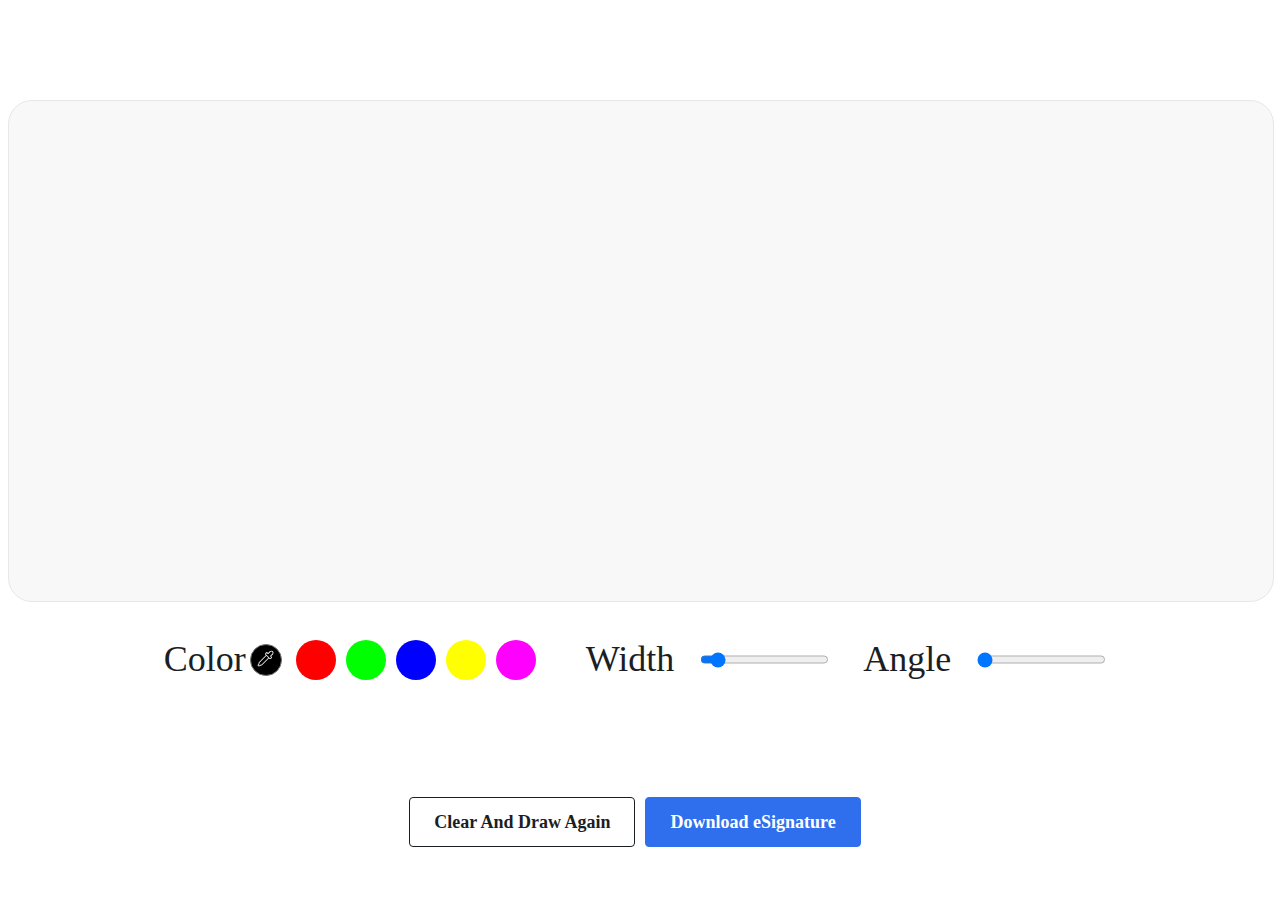
<file: index.html>
<!DOCTYPE html>
<html lang="en">
<head>
    <meta charset="UTF-8">
    <meta name="viewport" content="width=device-width, initial-scale=1.0">
    <title>Simple Drawing App</title>
    <link rel="stylesheet" href="styles.css">
</head>
<body>
    <div id="deedsign-container">
        <div id="svgWrapper">
            <svg id="drawingArea" xmlns="http://www.w3.org/2000/svg" style="background-color: transparent;">
                <g id="pathsGroup">
                    
                </g> 
            </svg>
        </div>
        <div id="controls">
            <div class="controls-inner">
                <div class="color-picker-wrapper">
                    <p class="color-picker-title">Color</p>
                    <div id="colorPickerWrapper">
                        <label for="colorPicker">
                            <svg xmlns="http://www.w3.org/2000/svg" version="1.1" xmlns:xlink="http://www.w3.org/1999/xlink" width="512" height="512" x="0" y="0" viewBox="0 0 24 24" style="enable-background:new 0 0 512 512" xml:space="preserve" class="hovered-paths"><g><defs><path id="a" d="M16.525 2.766 14.501 4.79l-.235-.233c-.72-.723-1.973-.728-2.707.007a1.912 1.912 0 0 0 0 2.7l.234.234-8.026 8.025a2.63 2.63 0 0 0-.732 2.23l-.577.58c-.607.58-.605 1.626 0 2.206.578.607 1.625.607 2.207 0l.577-.578a2.63 2.63 0 0 0 2.232-.731l8.026-8.025.233.233a1.913 1.913 0 0 0 2.707-2.706l-.232-.235 2.024-2.024c1.019-.978 1.018-2.732-.002-3.708A2.612 2.612 0 0 0 18.378 2c-.671 0-1.343.256-1.853.766zm-1.672 3.087 2.379-2.38c.611-.611 1.68-.611 2.293.003.628.602.629 1.687 0 2.29l-2.379 2.379a.499.499 0 0 0 0 .707l.586.587a.914.914 0 0 1-1.292 1.293l-4.174-4.174a.913.913 0 0 1 .006-1.292.924.924 0 0 1 1.287 0l.587.587a.501.501 0 0 0 .707 0zM3.165 19.04l.767-.768a.502.502 0 0 0 .13-.48 1.613 1.613 0 0 1 .412-1.562l8.027-8.025 2.292 2.292-8.026 8.026c-.406.406-.989.56-1.561.412a.503.503 0 0 0-.481.13l-.766.768a.513.513 0 0 1-.374.169c-.432 0-.825-.572-.42-.962z" fill="#ffffff" opacity="1" data-original="#000000" class="hovered-path"></path></defs><use xlink:href="#a" fill="#000" fill-rule="evenodd"></use></g></svg>
                        </label>
                        <input type="color" id="colorPicker">
                    </div>
                    <button class="color-btn" style="background-color: #ff0000;"></button>
                    <button class="color-btn" style="background-color: #00ff00;"></button>
                    <button class="color-btn" style="background-color: #0000ff;"></button>
                    <button class="color-btn" style="background-color: #ffff00;"></button>
                    <button class="color-btn" style="background-color: #ff00ff;"></button>
                </div>
                <div class="deed-flex-row">
                    <div class="deed-flex-row">
                        <p class="color-picker-title">Width</p>
                        <input type="range" id="brushSize" min="1" max="50" value="5">
                    </div>
                    <div class="deed-flex-row">
                        <p class="color-picker-title">Angle</p>
                        <input type="range" id="angle" min="0" max="360" value="0">
                    </div>
                </div>
            </div>
            
            <div class="signature-clear-btn-wrapper">
                <button id="clearBtn">Clear And Draw Again</button>
                <button id="downloadBtn">Download eSignature</button>
            </div>
            
        </div>
    </div>
    <script src="app.js"></script>
</body>
</html>
</file>
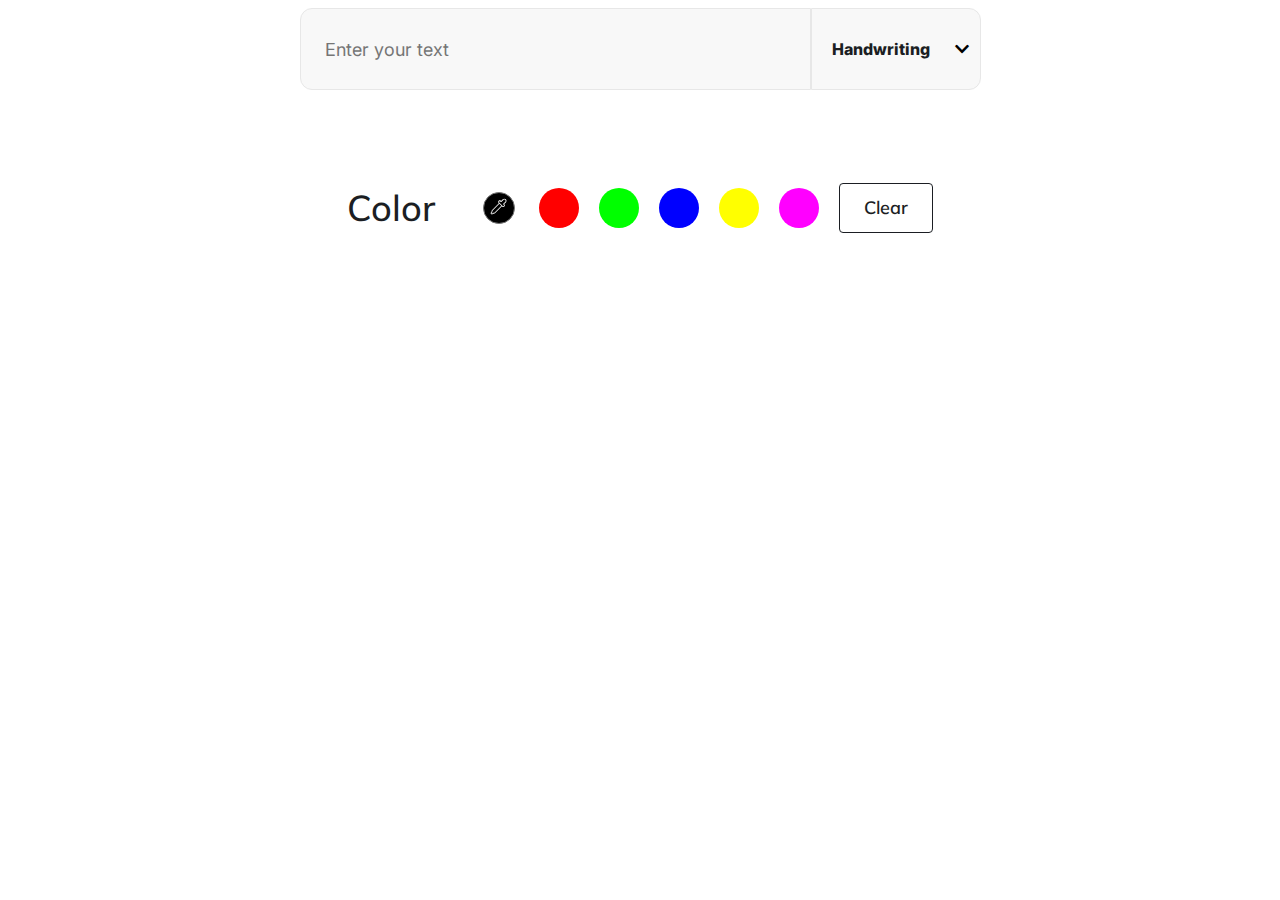
<file: demo.html>
<!DOCTYPE html>
<html lang="en">

<head>
    <meta charset="UTF-8" />
    <meta name="viewport" content="width=device-width, initial-scale=1.0" />
    <title>Signature Generator</title>
    <link rel="stylesheet" href="demo.css" />
    <link rel="stylesheet" href="https://cdnjs.cloudflare.com/ajax/libs/font-awesome/5.15.4/css/all.min.css" />
    <link rel="preconnect" href="https://fonts.googleapis.com">
    <link rel="preconnect" href="https://fonts.gstatic.com" crossorigin>
    <link href="https://fonts.googleapis.com/css2?family=Bad+Script&display=swap" rel="stylesheet">
    <link href="https://fonts.googleapis.com/css2?family=Bilbo+Swash+Caps&display=swap" rel="stylesheet">
    <link href="https://fonts.googleapis.com/css2?family=Bilbo+Swash+Caps&family=Caveat:wght@400..700&display=swap"
        rel="stylesheet">
    <link
        href="https://fonts.googleapis.com/css2?family=Bilbo+Swash+Caps&family=Caveat:wght@400..700&family=Covered+By+Your+Grace&display=swap"
        rel="stylesheet">
    <link
        href="https://fonts.googleapis.com/css2?family=Bilbo+Swash+Caps&family=Caveat:wght@400..700&family=Covered+By+Your+Grace&family=Dancing+Script:wght@400..700&display=swap"
        rel="stylesheet">
    <link
        href="https://fonts.googleapis.com/css2?family=Bilbo+Swash+Caps&family=Caveat:wght@400..700&family=Covered+By+Your+Grace&family=Dancing+Script:wght@400..700&family=La+Belle+Aurore&display=swap"
        rel="stylesheet">

    <link
        href="https://fonts.googleapis.com/css2?family=Bilbo+Swash+Caps&family=Caveat:wght@400..700&family=Covered+By+Your+Grace&family=Dancing+Script:wght@400..700&family=La+Belle+Aurore&family=Marck+Script&display=swap"
        rel="stylesheet">

    <link
        href="https://fonts.googleapis.com/css2?family=Bilbo+Swash+Caps&family=Caveat:wght@400..700&family=Covered+By+Your+Grace&family=Dancing+Script:wght@400..700&family=La+Belle+Aurore&family=Marck+Script&family=Nothing+You+Could+Do&display=swap"
        rel="stylesheet">
    <link
        href="https://fonts.googleapis.com/css2?family=Bilbo+Swash+Caps&family=Caveat:wght@400..700&family=Covered+By+Your+Grace&family=Dancing+Script:wght@400..700&family=La+Belle+Aurore&family=Marck+Script&family=Nothing+You+Could+Do&family=Stalemate&display=swap"
        rel="stylesheet">
    <link
        href="https://fonts.googleapis.com/css2?family=Bilbo+Swash+Caps&family=Caveat:wght@400..700&family=Covered+By+Your+Grace&family=DM+Sans:ital,opsz,wght@0,9..40,100..1000;1,9..40,100..1000&family=Dancing+Script:wght@400..700&family=La+Belle+Aurore&family=Marck+Script&family=Nothing+You+Could+Do&family=Stalemate&display=swap"
        rel="stylesheet">
    <link
        href="https://fonts.googleapis.com/css2?family=Bilbo+Swash+Caps&family=Caveat:wght@400..700&family=Covered+By+Your+Grace&family=DM+Sans:ital,opsz,wght@0,9..40,100..1000;1,9..40,100..1000&family=Dancing+Script:wght@400..700&family=Dosis:wght@200..800&family=La+Belle+Aurore&family=Marck+Script&family=Nothing+You+Could+Do&family=Stalemate&display=swap"
        rel="stylesheet">
    <link
        href="https://fonts.googleapis.com/css2?family=Bilbo+Swash+Caps&family=Caveat:wght@400..700&family=Covered+By+Your+Grace&family=DM+Sans:ital,opsz,wght@0,9..40,100..1000;1,9..40,100..1000&family=Dancing+Script:wght@400..700&family=Dosis:wght@200..800&family=Inter:wght@100..900&family=La+Belle+Aurore&family=Marck+Script&family=Nothing+You+Could+Do&family=Stalemate&display=swap"
        rel="stylesheet">
    <link
        href="https://fonts.googleapis.com/css2?family=Bilbo+Swash+Caps&family=Caveat:wght@400..700&family=Covered+By+Your+Grace&family=DM+Sans:ital,opsz,wght@0,9..40,100..1000;1,9..40,100..1000&family=Dancing+Script:wght@400..700&family=Dosis:wght@200..800&family=Inter:wght@100..900&family=Karla:ital,wght@0,200..800;1,200..800&family=La+Belle+Aurore&family=Marck+Script&family=Nothing+You+Could+Do&family=Stalemate&display=swap"
        rel="stylesheet">
    <link
        href="https://fonts.googleapis.com/css2?family=Bilbo+Swash+Caps&family=Caveat:wght@400..700&family=Covered+By+Your+Grace&family=DM+Sans:ital,opsz,wght@0,9..40,100..1000;1,9..40,100..1000&family=Dancing+Script:wght@400..700&family=Dosis:wght@200..800&family=Inter:wght@100..900&family=Karla:ital,wght@0,200..800;1,200..800&family=La+Belle+Aurore&family=Lato:ital,wght@0,100;0,300;0,400;0,700;0,900;1,100;1,300;1,400;1,700;1,900&family=Marck+Script&family=Nothing+You+Could+Do&family=Stalemate&display=swap"
        rel="stylesheet">
    <link
        href="https://fonts.googleapis.com/css2?family=Bilbo+Swash+Caps&family=Caveat:wght@400..700&family=Covered+By+Your+Grace&family=DM+Sans:ital,opsz,wght@0,9..40,100..1000;1,9..40,100..1000&family=Dancing+Script:wght@400..700&family=Dosis:wght@200..800&family=Inter:wght@100..900&family=Karla:ital,wght@0,200..800;1,200..800&family=La+Belle+Aurore&family=Lato:ital,wght@0,100;0,300;0,400;0,700;0,900;1,100;1,300;1,400;1,700;1,900&family=Manjari:wght@100;400;700&family=Marck+Script&family=Nothing+You+Could+Do&family=Stalemate&display=swap"
        rel="stylesheet">
    <link
        href="https://fonts.googleapis.com/css2?family=Bilbo+Swash+Caps&family=Caveat:wght@400..700&family=Covered+By+Your+Grace&family=DM+Sans:ital,opsz,wght@0,9..40,100..1000;1,9..40,100..1000&family=Dancing+Script:wght@400..700&family=Dosis:wght@200..800&family=Inter:wght@100..900&family=Karla:ital,wght@0,200..800;1,200..800&family=La+Belle+Aurore&family=Lato:ital,wght@0,100;0,300;0,400;0,700;0,900;1,100;1,300;1,400;1,700;1,900&family=Manjari:wght@100;400;700&family=Manrope:wght@200..800&family=Marck+Script&family=Nothing+You+Could+Do&family=Stalemate&display=swap"
        rel="stylesheet">
    <link
        href="https://fonts.googleapis.com/css2?family=Bilbo+Swash+Caps&family=Caveat:wght@400..700&family=Covered+By+Your+Grace&family=DM+Sans:ital,opsz,wght@0,9..40,100..1000;1,9..40,100..1000&family=Dancing+Script:wght@400..700&family=Dosis:wght@200..800&family=Inter:wght@100..900&family=Karla:ital,wght@0,200..800;1,200..800&family=La+Belle+Aurore&family=Lato:ital,wght@0,100;0,300;0,400;0,700;0,900;1,100;1,300;1,400;1,700;1,900&family=Manjari:wght@100;400;700&family=Manrope:wght@200..800&family=Marck+Script&family=Montserrat:ital,wght@0,100..900;1,100..900&family=Nothing+You+Could+Do&family=Stalemate&display=swap"
        rel="stylesheet">
    <link
        href="https://fonts.googleapis.com/css2?family=Bilbo+Swash+Caps&family=Caveat:wght@400..700&family=Covered+By+Your+Grace&family=DM+Sans:ital,opsz,wght@0,9..40,100..1000;1,9..40,100..1000&family=Dancing+Script:wght@400..700&family=Dosis:wght@200..800&family=Inter:wght@100..900&family=Karla:ital,wght@0,200..800;1,200..800&family=La+Belle+Aurore&family=Lato:ital,wght@0,100;0,300;0,400;0,700;0,900;1,100;1,300;1,400;1,700;1,900&family=Manjari:wght@100;400;700&family=Manrope:wght@200..800&family=Marck+Script&family=Montserrat:ital,wght@0,100..900;1,100..900&family=Mulish:ital,wght@0,200..1000;1,200..1000&family=Nothing+You+Could+Do&family=Stalemate&display=swap"
        rel="stylesheet">






    <style>
        :root {
            --accent-color: #2F6FED;
        }

        #deedsign-container {
            position: relative;
            max-width: 1300px;
            margin: auto;
        }

        canvas {
            cursor: crosshair;
            width: 100%;
            height: auto;
            overflow: hidden;
        }

        .convas-wrapper {
            overflow: hidden;
        }

        #controls input[type="color"],
        #controls input[type="range"],
        #controls button {
            margin-right: 10px;
        }

        .controls-inner {
            display: flex;
            align-items: center;
            gap: 40px;
            justify-content: center;
        }

        .signature-clear-btn-wrapper {
            display: flex;
            margin-top: 80px;
            justify-content: center;
        }

        #clearBtn {
            padding: 14px 24px;
            color: #1B1E23;
            border: 1.5px solid #1B1E23;
            font-weight: 600;
            background-color: transparent;
            font-size: 18px;
            line-height: 20px;
            font-family: Mulish;
            border-radius: 4px;
            cursor: pointer;
        }

        #downloadBtn {
            padding: 14px 24px;
            color: #fff;
            border: 1.5px solid #2F6FED;
            font-weight: 600;
            background-color: #2F6FED;
            font-size: 18px;
            line-height: 20px;
            font-family: Mulish;
            border-radius: 4px;
            cursor: pointer;
        }

        .color-picker-title {
            font-size: 36px;
            color: #1B1E23;
            font-weight: 500;
            font-family: Mulish;
            line-height: 43.2px;
        }

        #colorPickerWrapper {
            border-radius: 999px;
            border: transparent;
            position: relative;
            display: flex;
            justify-content: center;
            align-items: center;
        }

        .hovered-paths {
            position: absolute;
            width: 20px;
            height: 20px;
            left: 10px;
            top: 10px;
            cursor: pointer;
        }

        input[type="color"] {
            border: transparent;
            background-color: transparent;
            width: 40px;
            height: 42px;
            border-radius: 999px;
            outline: none;
            cursor: pointer;
        }


        #colorPicker::-webkit-color-swatch {
            border-radius: 999px;
        }





        /* Hide the default styling */
        input[type="range"] {
            width: 100%;
            /* Set the width of the range input */
            height: 15px;
            /* Set the height of the track */
            border: transparent;
        }









        #drawingArea {
            background-color: transparent;
        }

        #svgWrapper {
            margin-top: 100px;
            overflow: hidden;
            max-width: 100%;
            height: 300px;
        }

        #svgWrapper {
            width: 100%;
            /* Set the desired width */
            height: 500px;
            /* Set the desired height */
            border: 1px solid #E7E7E7;
            background-color: #F8F8F8;
            border-radius: 24px;
            /* Optional: Add border for visualization */
        }

        #drawingArea {
            width: 100%;
            /* Make SVG fill its container */
            height: 100%;
        }

        .color-picker-wrapper {
            display: flex;
            align-items: center;
        }


        .deed-flex-row {
            display: flex;
            align-items: center;
            gap: 24px;
        }

        .color-btn {
            width: 40px;
            height: 40px;
            border-radius: 999px;
            border: transparent;
            cursor: pointer;
        }
    </style>
</head>

<body>
    <div class="deedsign-type-controls">
        <div class="deedsign-type-controls-inner">
            <div>
                <div class="input-container">
                    <input type="text" id="inputText" placeholder="Enter your text" />
                    <select id="fontType">
                        <option value="handwriting">Handwriting</option>
                        <option value="sans-serif">Sans-serif</option>
                    </select>
                </div>
                <div class="color-picker-wrapper">
                    <p class="color-picker-title">Color</p>
                    <div id="colorPickerWrapper">
                        <label for="colorPicker">
                            <svg xmlns="http://www.w3.org/2000/svg" version="1.1"
                                xmlns:xlink="http://www.w3.org/1999/xlink" width="512" height="512" x="0" y="0"
                                viewBox="0 0 24 24" style="enable-background: new 0 0 512 512;" xml:space="preserve"
                                class="hovered-paths">
                                <g>
                                    <defs>
                                        <path id="a"
                                            d="M16.525 2.766 14.501 4.79l-.235-.233c-.72-.723-1.973-.728-2.707.007a1.912 1.912 0 0 0 0 2.7l.234.234-8.026 8.025a2.63 2.63 0 0 0-.732 2.23l-.577.58c-.607.58-.605 1.626 0 2.206.578.607 1.625.607 2.207 0l.577-.578a2.63 2.63 0 0 0 2.232-.731l8.026-8.025.233.233a1.913 1.913 0 0 0 2.707-2.706l-.232-.235 2.024-2.024c1.019-.978 1.018-2.732-.002-3.708A2.612 2.612 0 0 0 18.378 2c-.671 0-1.343.256-1.853.766zm-1.672 3.087 2.379-2.38c.611-.611 1.68-.611 2.293.003.628.602.629 1.687 0 2.29l-2.379 2.379a.499.499 0 0 0 0 .707l.586.587a.914.914 0 0 1-1.292 1.293l-4.174-4.174a.913.913 0 0 1 .006-1.292.924.924 0 0 1 1.287 0l.587.587a.501.501 0 0 0 .707 0zM3.165 19.04l.767-.768a.502.502 0 0 0 .13-.48 1.613 1.613 0 0 1 .412-1.562l8.027-8.025 2.292 2.292-8.026 8.026c-.406.406-.989.56-1.561.412a.503.503 0 0 0-.481.13l-.766.768a.513.513 0 0 1-.374.169c-.432 0-.825-.572-.42-.962z"
                                            fill="#ffffff" opacity="1" data-original="#000000" class="hovered-path">
                                        </path>
                                    </defs>
                                    <use xlink:href="#a" fill="#000" fill-rule="evenodd"></use>
                                </g>
                            </svg>
                        </label>
                        <input type="color" id="colorPicker" />
                    </div>
                    <button class="color-btn" style="background-color: #ff0000;"></button>
                    <button class="color-btn" style="background-color: #00ff00;"></button>
                    <button class="color-btn" style="background-color: #0000ff;"></button>
                    <button class="color-btn" style="background-color: #ffff00;"></button>
                    <button class="color-btn" style="background-color: #ff00ff;"></button>
                    <p id="clearBtn" onclick="clearData()">Clear</p>
                </div>
                <div id="signatureList"></div>
            </div>
        </div>





    </div>
<script src="demo.js"></script>
</body>

</html>
</file>
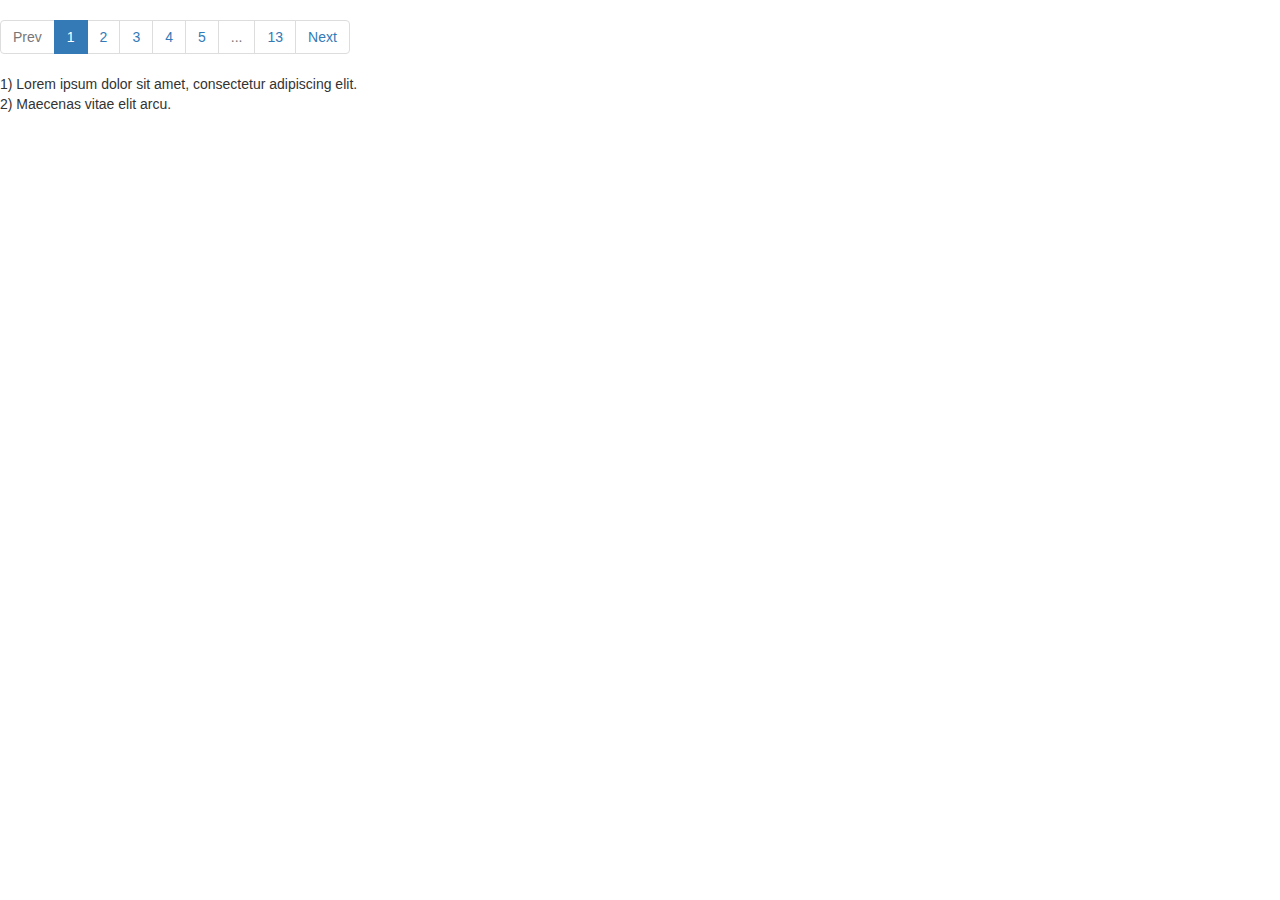
<file: pagination.html>
<html lang="en">
<head>
    <meta charset="UTF-8">
    <meta name="viewport" content="width=device-width, initial-scale=1.0">
    <title>Document</title>
</head>
<body>
    <script src="https://ajax.googleapis.com/ajax/libs/jquery/2.1.1/jquery.min.js"></script>
<link href="https://maxcdn.bootstrapcdn.com/bootstrap/3.3.7/css/bootstrap.min.css" rel="stylesheet">

<div class="pagination">
</div>

<div id="jar" style="display:none">
    <div class="content">1) Lorem ipsum dolor sit amet, consectetur adipiscing elit.</div>
    <div class="content">2) Maecenas vitae elit arcu.</div>
    <div class="content">3) Pellentesque sagittis risus ac ante ultricies, ac convallis urna elementum.</div>
    <div class="content">4) Vivamus sodales aliquam massa quis lobortis. </div>
    <div class="content">5) Phasellus id sem sollicitudin lacus condimentum malesuada vel tincidunt neque.</div>
    <div class="content">6) Donec magna leo, rhoncus quis nunc eu, malesuada consectetur orci.</div>
    <div class="content">7) Praesent sollicitudin, quam a ullamcorper pharetra, urna lacus mollis sem, quis semper augue massa ac est.</div>
    <div class="content">8) Etiam leo magna, fermentum quis quam non, aliquam tincidunt erat.</div>
    <div class="content">9) Morbi pellentesque nibh nec nibh posuere, vel tempor magna dignissim.</div>
    <div class="content">10) In maximus fermentum elementum. Vestibulum ac lectus pretium, suscipit ante nec, bibendum erat.</div>
    <div class="content">11) Phasellus sit amet orci at lectus fermentum congue. Etiam faucibus scelerisque purus.</div>
    <div class="content">12) Pellentesque laoreet ipsum ac laoreet consectetur. </div>
    <div class="content">13) Integer aliquet odio magna, lobortis mattis tortor suscipit sed.</div>
    <div class="content">14) Class aptent taciti sociosqu ad litora torquent per conubia nostra, per inceptos himenaeos. </div>
    <div class="content">15) Mauris a tellus luctus turpis elementum imperdiet vitae malesuada mauris. </div>
    <div class="content">16) Donec id libero sagittis, laoreet lorem vel, tempus nunc. </div>
    <div class="content">17) Donec vitae neque sed ex tristique hendrerit.</div>
    <div class="content">18) Aliquam sollicitudin gravida varius.</div>
    <div class="content">19) Donec auctor, augue sed finibus fermentum, neque erat interdum libero, eget porta metus lectus quis odio.</div>
    <div class="content">20) Nunc quis ante enim. Etiam nisl orci, hendrerit ut pretium nec, tempor in metus.</div>
    <div class="content">21) Donec et semper arcu.</div>
    <div class="content">22) Donec lobortis interdum purus, eu semper nisl pulvinar ac.</div>
    <div class="content">23) Cras laoreet eu elit vel porta.</div>
    <div class="content">24) Quisque pharetra arcu eget diam posuere commodo.</div>
    <div class="content">25) Nulla ornare eleifend neque, eget tincidunt nunc ullamcorper id. Nulla facilisi.</div>
</div>

<script src="pagination.js"></script>
</body>
</html>
</file>
<file: styles.css>
:root {
  --accent-color: #2F6FED;
}

#deedsign-container {
  position: relative;
  max-width: 1300px;
  margin: auto;
}

canvas {
  cursor: crosshair;
  width: 100%;
  height: auto;
  overflow: hidden;
}
.convas-wrapper{
  overflow: hidden;
}
#controls input[type="color"], #controls input[type="range"], #controls button {
  margin-right: 10px;
}
.controls-inner{
  display: flex;
  align-items: center;
  gap: 40px;
  justify-content: center;
}
.signature-clear-btn-wrapper{
  display: flex;
  margin-top: 80px;
  justify-content: center;
}

#clearBtn{
  padding: 14px 24px;
  color: #1B1E23;
  border:1.5px solid #1B1E23;
  font-weight: 600;
  background-color: transparent;
  font-size: 18px;
  line-height: 20px;
  font-family: Mulish;
  border-radius: 4px;
  cursor:pointer;
}
#downloadBtn{
  padding: 14px 24px;
  color: #fff;
  border:1.5px solid #2F6FED;
  font-weight: 600;
  background-color: #2F6FED;
  font-size: 18px;
  line-height: 20px;
  font-family: Mulish;
  border-radius: 4px;
  cursor:pointer;
}
.color-picker-title{
  font-size: 36px;
  color: #1B1E23;
  font-weight: 500;
  font-family: Mulish;
  line-height: 43.2px;
}
#colorPickerWrapper{
  border-radius: 999px;
  border: transparent;
  position: relative;
  display: flex;
  justify-content: center;
  align-items: center;
}
.hovered-paths{
  position: absolute;
  width: 20px;
  height: 20px;
  left: 10px;
  top: 10px;
  cursor: pointer;
}

input[type="color"] {
  border: transparent;
  background-color: transparent;
  width: 40px;
  height: 42px;
  border-radius: 999px;
  outline: none;
  cursor: pointer;
}


#colorPicker::-webkit-color-swatch {
  border-radius: 999px;
}





/* Hide the default styling */
input[type="range"] {
  width: 100%; /* Set the width of the range input */
  height: 15px; /* Set the height of the track */
  border: transparent;
}









#drawingArea {
  background-color: transparent;
}
#svgWrapper{
  margin-top: 100px;
  overflow: hidden;
  max-width: 100%;
  height: 300px;
}

#svgWrapper {
  width: 100%; /* Set the desired width */
  height: 500px; /* Set the desired height */
  border: 1px solid #E7E7E7; 
  background-color: #F8F8F8; 
  border-radius: 24px;
    /* Optional: Add border for visualization */
}

#drawingArea {
  width: 100%; /* Make SVG fill its container */
  height: 100%;
}

.color-picker-wrapper{
  display: flex;
  align-items: center ;
}


.deed-flex-row{
  display: flex;
  align-items: center;
  gap: 24px;
}

.color-btn{
  width: 40px;
  height: 40px;
  border-radius: 999px;
  border: transparent;
  cursor: pointer;
}
</file>
<file: demo.css>
.deedsign-type-controls{
    max-width: 1300px;
    margin: auto;
    width: 100%;
}
.deedsign-type-controls-inner{
    display: block;
}
.signature {
    font-size: 18px;
    margin-bottom: 10px;
}

.signature-item{
    border: 1px solid #0000001A;
    background-color: white;
    padding:50px 32px 32px 32px !important;
    border-radius: 20px;
    overflow: hidden;
    display: flex;
    flex-direction: column;
    justify-content: space-between;
  }
.signature-title {
    font-family: 'Arial', sans-serif;
    font-size: 20px;
    color: #1B1E23;
    display: block;
    font-weight: 600;
    font-size: 24px;
    line-height: 28.8px;
    font-family: Inter, sans-serif;
    margin-bottom: 32px;

}
.signature-description{
    display: block;
}

.download-btn{
    padding: 14px 0;
    color: #fff;
    border: 1.5px solid #2F6FED;
    font-weight: 600;
    background-color: #2F6FED;
    font-size: 18px;
    line-height: 20px;
    font-family: Inter, sans-serif;
    border-radius: 4px;
    cursor: pointer;
    text-decoration: none;
    width: 100% !important;
    display: block;
    display: flex;
    justify-content: center;
    align-items: center;
    transition: all .2s ease-in;
    margin-top: 32px;
}
.download-btn:hover{
    transition: all .2s ease-in;
    opacity: .8;
}
#signatureList {
    display: grid;
    grid-template-columns: repeat(auto-fill, minmax(400px, 1fr));
    gap: 20px;
    
}

#signatureList.visible {
  margin-top: 100px;
}

#signatureList{
  margin-top: 0;
}


.input-container {
    display: flex;
    align-items: center;
    max-width: 681px;
    margin: auto;
    width: 100%;
}
.input-container input[type="text"] {
    background-color: #F8F8F8;
    border: 1px solid #E7E7E7;
    height: 80px;
    border-top-left-radius: 12px;
    border-bottom-left-radius: 12px;
    width: 100%;
    padding: 0 24px;
    transition: all .1s ease-in;
    font-family: Inter, sans-serif;
    font-size: 18px;
    color: #232323;
    font-weight: 400;
    line-height: 20px;
}
.input-container input[type="text"]:focus {
    outline: none;
    border: 1px solid #2F6FED;
    transition: all .1s ease-in;
}
#fontType {
    width: 180px;
    background-color: #F8F8F8;
    border: 1px solid #E7E7E7;
    height: 82px;
    border-top-right-radius: 12px;
    border-bottom-right-radius: 12px;
    padding: 0 24px;
    font-family: Inter, sans-serif;
    font-size: 16px;
    color: #1B1E23;
    font-weight: 800;
    line-height: 24px;
    z-index: 0;
}
#fontType:focus {
    outline: none;
}

.input-container {
    position: relative;
}

.input-container select {
    -moz-appearance: none;
    -webkit-appearance: none;
    padding: 4px 50px 4px 20px !important;
    background: transparent;
    z-index: 100;
    position: relative;
}

.input-container::after {
    content: "\f078";
    font-family: "Font Awesome 5 Free"; /* Correct font family */
    font-weight: 900; /* Specify font weight */
    font-size: 16px; /* Specify font size */
    position: absolute;
    top: 50%;
    right: 12px;
    transform: translateY(-50%);
    color: #000000;
}

@media screen and (max-width: 1100px) {
    #signatureList {
        grid-template-columns: repeat(auto-fill, minmax(280px, 1fr));
    }
}
@media screen and (max-width: 768px) {
    #signatureList {
        grid-template-columns: repeat(auto-fill, minmax(250px, 1fr));
    }
}
@media screen and (max-width: 480px) {
    #signatureList {
        grid-template-columns: repeat(auto-fill, minmax(250px, 1fr));
    }
}

  #controls input[type="color"], #controls input[type="range"], #controls button {
    margin-right: 16px;
  }
  .controls-inner{
    display: flex;
    align-items: center;
    gap: 40px;
    justify-content: center;
    margin-top:60px;
    flex-wrap:wrap;
  }
  .signature-clear-btn-wrapper{
    display: flex;
    margin-top: 80px;
    justify-content: center;
  }
  
  #clearBtn{
    color: #2F6FED;
    font-weight: 500;
    font-size: 20px;
    line-height: 24px;
    font-family: Inter, sans-serif;
    cursor:pointer;
  }
 
  .color-picker-title{
    font-size: 36px;
    color: #1B1E23;
    font-weight: 500;
    font-family: Inter, sans-serif;;
    line-height: 43.2px;
  }
  #colorPickerWrapper{
    border-radius: 999px;
    border: transparent;
    position: relative;
    display: flex;
    justify-content: center;
    align-items: center;
    margin-left:24px;
  }
  .hovered-paths {
    position: absolute;
    width: 20px;
    height: 20px;
    left: 10px;
    top: 10px;
    cursor: pointer;
    touch-action: none; /* Prevent default touch behavior */
  }
  
  input[type="color"] {
    border: transparent;
    background-color: transparent;
    width: 40px;
    height: 42px;
    border-radius: 999px;
    outline: none;
    cursor: pointer;
  }
  
  
  #colorPicker::-webkit-color-swatch {
    border-radius: 999px;
  }
  
  
  
  
  
  /* Hide the default styling */
  input[type="range"] {
    width: 100%; /* Set the width of the range input */
    height: 15px; /* Set the height of the track */
    border: transparent;
  }
  
  #drawingArea {
    background-color: transparent;
  }
  #svgWrapper{
    margin-top: 48px;
    overflow: hidden;
    max-width: 100%;
  }
  
  #svgWrapper {
    width: 100%; /* Set the desired width */
    height: 520px; /* Set the desired height */
    border: 1px solid #E7E7E7; 
    background-color: #F8F8F8; 
    border-radius: 24px;
      /* Optional: Add border for visualization */
  }
  
  #drawingArea {
    width: 100%; /* Make SVG fill its container */
    height: 100%;
    touch-action:none !important; 
  }
  
  .color-picker-wrapper{
    display: flex;
    align-items: center;
    justify-content: center;
    gap: 0 20px;
    margin-top: 60px;
  }
  
  
  .deed-flex-row{
    display: flex;
    align-items: center;
    gap: 24px;
  }
  
  .color-btn{
    min-width: 40px;
    min-height: 40px;
    border-radius: 999px;
    border: transparent;
    cursor: pointer;
  }


  
  
  
  @media screen and (max-width: 767px) {
    .color-picker-title {
      font-size: 16px;
      gap:12px 24px;
    }
    
    .color-btn {
      width: 30px;
      height: 30px;
     }
     
     #svgWrapper {
      height: 450px;
     }
  
    #colorPickerWrapper{
      margin-left:12px;
    }
    
    .deed-angle-flex-row{
        margin-top:12px;
    }
    
    #controls input[type="color"], #controls input[type="range"], #controls button {
       margin-right: 10px;
    }
    
    .signature-clear-btn-wrapper{
      margin-top: 32px;
    }
    
    .controls-inner{
      margin-top:32px;
    }
    
 
  }
  
  @media screen and (max-width: 575px) {
    .color-btn{
        min-width: 30px;
        min-height: 30px;
      }

      .color-picker-wrapper{
        gap: 0 10px;
      }

      #clearBtn{
        font-size: 13px;
      }

      .color-picker-title {
        font-size: 13px;
       }

       #fontType {
        font-size: 12px;
       }
       .input-container input[type="text"], #fontType{
        height: 45px;
       }
    
  }
  
  @media screen and (max-width: 450px) {
    .deed-flex-row {
      flex-wrap: wrap;
      width:100%;
      gap:0;
    }
  
      .signature-clear-btn-wrapper{
        display:block;
    }
    
    #clearBtn{
      width:100%;
    }
  }
</file>
